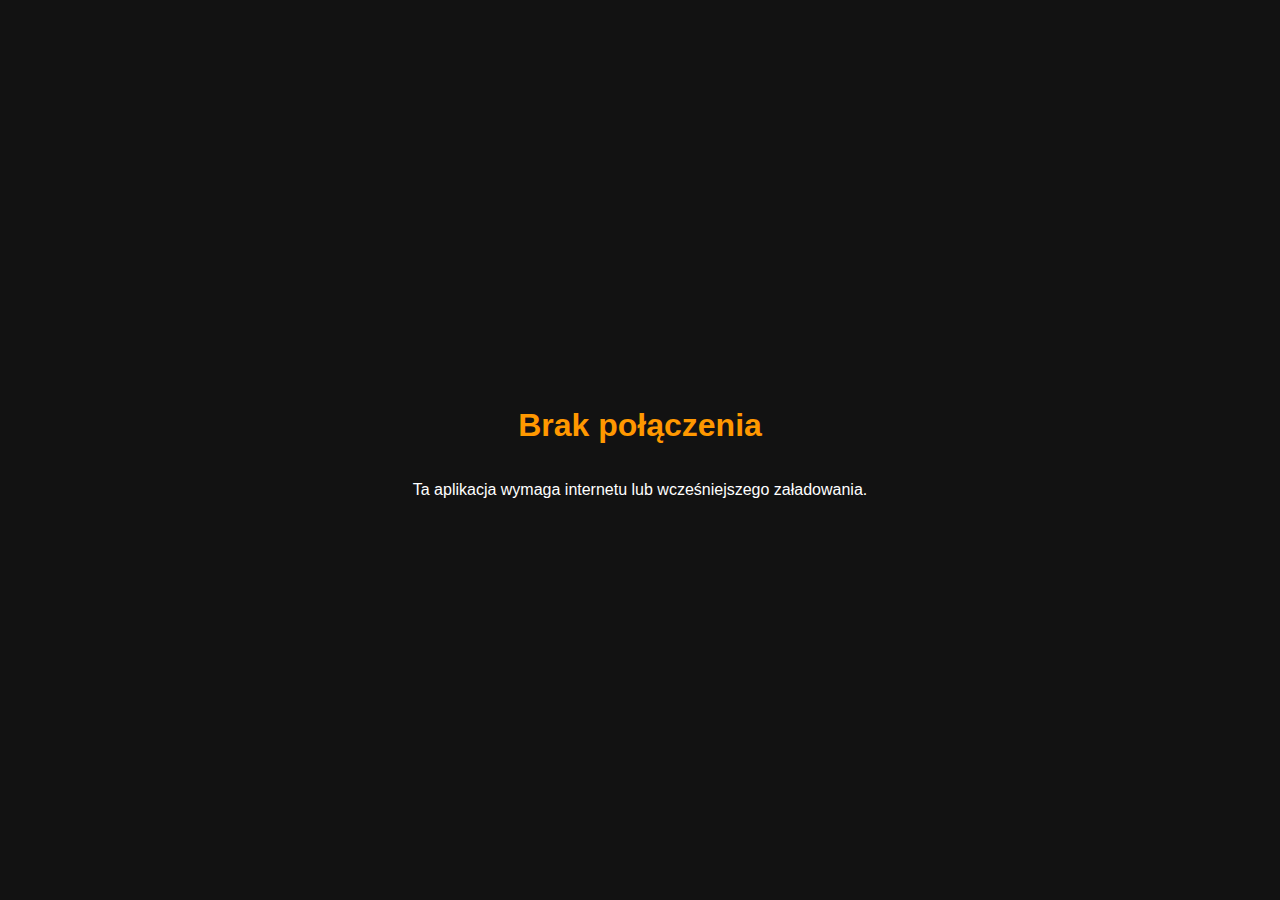
<file: offline.html>
<!DOCTYPE html>
<html lang="pl">
<head>
  <meta charset="UTF-8">
  <title>Offline</title>
  <meta name="viewport" content="width=device-width, initial-scale=1">
  <style>
    body {
      background-color: #121212;
      color: #fff;
      font-family: sans-serif;
      display: flex;
      flex-direction: column;
      align-items: center;
      justify-content: center;
      height: 100vh;
      margin: 0;
      text-align: center;
    }
    h1 {
      color: #ff9800;
    }
  </style>
</head>
<body>
  <h1>Brak połączenia</h1>
  <p>Ta aplikacja wymaga internetu lub wcześniejszego załadowania.</p>
</body>
</html>
</file>
